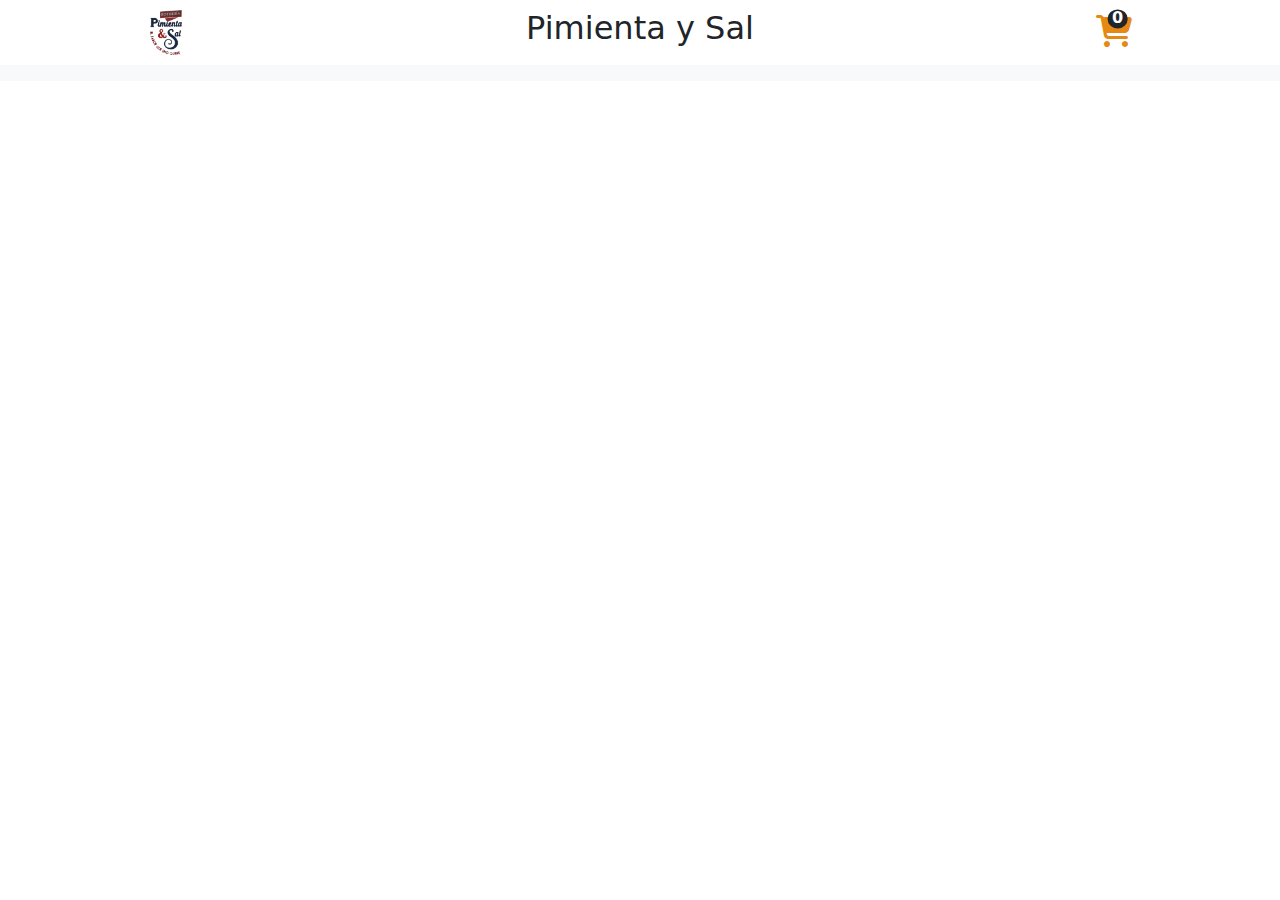
<file: index.html>
<!DOCTYPE html>
<html lang="es">
<head>
   <meta charset="UTF-8">
   <meta name="viewport" content="width=device-width, initial-scale=1.0">
   <link rel="stylesheet" href="https://cdnjs.cloudflare.com/ajax/libs/font-awesome/6.6.0/css/all.min.css">
   <link rel="stylesheet" href="./assets/bootstrap/bootstrap.min.css">
   <link rel="stylesheet" href="./css/app.css">
   <title>Pimienta y Sal</title>
</head>
<body>
   <header class="header-principal">
      <section class="header">
         <div class="header__logo">
            <img src="./img/logo.png" alt="logo de pimienta">
         </div>
         <div class="header__titulo">
            <h2 class="text-center">Pimienta y Sal</h2>
         </div>
         <div class="header__carrito text-center">
            <a href="./pages/carrito.html" class="btn position-relative" id="btn-carrito">
               <i class="fa-solid fa-cart-shopping"></i>
               <span class="position-absolute top-0 translate-middle badge rounded-circle bg-dark"
                  id="carrito-cantidad">0
                  <span class="visually-hidden">unread messages</span>
               </span>
            </a>
         </div>
      </section>

      <nav class="navbar navbar-expand-md bg-body-tertiary">
         <div class="container">
            <a class="navbar-brand m-auto d-md-none fw-bold" href="#">Pimienta y Sal</a>

            <button class="navbar-toggler" type="button" data-bs-toggle="collapse" data-bs-target="#navbarNav"
               aria-controls="navbarNav" aria-expanded="false" aria-label="Toggle navigation">
               <span class="navbar-toggler-icon"></span>
            </button>

            <div class="collapse navbar-collapse justify-content-center" id="navbarNav">

               <ul class="navbar-nav" id="navbar-contenedor">
                  <!-- Desde JS se agrega las categorias como checkbox -->
               </ul>
            </div>
         </div>
      </nav>
   </header>

   <main class="container main" id="main">
      <div class="row justify-content-center" id="row-productos">
         <!-- El contenido se inserta con JS -->
      </div>
   </main>

   <div class="toast-container position-fixed top-0 end-0 p-3">
      <div id="liveToast" class="toast" role="alert" aria-live="assertive" aria-atomic="true" data-bs-delay="800">
         <div class="toast-header">
            <!-- <img src="..." class="rounded me-2" alt="..."> -->
            <strong class="me-auto"></strong>
            <!-- <small>11 mins ago</small> -->
            <button type="button" class="btn-close" data-bs-dismiss="toast" aria-label="Close"></button>
         </div>
         <div class="toast-body bg-marron p-3">
            <strong id="toast-texto">Producto agregado...</strong>
         </div>
      </div>
   </div>

   <script src="./assets/bootstrap/bootstrap.bundle.min.js"></script>
   <script src="./js/global.js"></script>
   <script src="./js/app.js"></script>
</body>
</html>
</file>
<file: css/app.css>
/* Variables */
/* Clases Globles */
.text-marron {
  color: #9f5730;
}

.text-naranja {
  color: #e68814;
}

.bg-light2 {
  background-color: #eceff1;
}

.bg-naranja {
  background-color: #e68814;
}

.bg-marron {
  background-color: #9f5730;
  color: white;
}

.btn-comprar:hover {
  color: #cd5718;
  background-color: none;
  border-color: #9f5730;
}

.bg-gris {
  background-color: #d7d9d8;
}

/* --- H E A D E R --- */
.header {
  padding: 0.5rem;
  display: grid;
  grid-template-columns: 1fr 2fr 1fr;
  align-items: center;
}
.header__logo {
  margin: auto;
}
.header__logo img {
  width: 2rem;
}
.header__titulo {
  padding: 0;
  margin: 0;
}
.header__titulo h2 {
  display: none;
}
.header__carrito-cantidad {
  margin-left: 0.5rem;
  padding: 0.2rem 0.4rem 0.2rem 0.4rem;
  background: orangered;
  border-radius: 0.3rem;
  color: white;
  font-weight: bold;
  font-size: 0.8rem;
}
.header__carrito .fa-cart-shopping {
  font-size: 2rem;
  color: #e68814;
}
.header__carrito #carrito-cantidad {
  margin-left: -0.9rem;
  margin-top: 0.6rem;
  padding: 0.1rem 0.3rem;
  font-size: 1rem;
}

@media (width >= 768px) {
  .header__titulo h2 {
    display: block;
    font-size: 2rem;
  }
  /* .header */
}
/* --- N A V B A R   C A T E G O R I A S --- */
#navbar-contenedor {
  display: flex;
  flex-wrap: wrap;
  column-gap: 1.5rem;
  row-gap: 1.5rem;
}

/* CheckBox Categorias */
.form-check {
  display: flex;
  /* background-color: red; */
  flex-direction: row;
  align-items: center;
  gap: 0.5rem;
}

.form-check-input {
  padding: 0;
  margin: 0;
}

.form-check-input:checked {
  background-color: orangered;
  border-color: orangered;
}

.form-check-input:focus {
  border-color: rgb(249, 154, 119);
  outline: 0;
  box-shadow: 0 0 0 0.25rem rgb(255, 160, 125);
}

.form-check .form-check-input {
  float: left;
  margin-left: -2em;
}

.form-check-input {
  width: 1.8em;
  height: 1.8em;
}

#main {
  /* img */
}
#main .card {
  min-height: 100%;
}
#main .card-footer {
  display: flex;
}
#main .card-footer__precio {
  margin: auto;
  margin-left: 0;
  font-size: 1.5rem;
  font-weight: bold;
}
#main .card-footer__medida {
  display: block;
  margin: auto;
  border-radius: 0.2rem;
}
#main img.card-img-top {
  height: 18rem;
  object-fit: cover;
  object-position: center;
}

@media (width >= 768px) {
  #main {
    /* img */
  }
  #main .card-footer {
    flex-wrap: wrap;
    justify-content: center;
  }
  #main img.card-img-top {
    height: 12rem;
  }
}
.carrito__item {
  margin-top: 0.5rem;
  margin-bottom: 2.5rem;
  border-bottom: 0.05rem solid gainsboro;
}
.carrito__item .carrito__img {
  background-color: white;
  width: 100%;
}
.carrito__item .carrito__img img {
  display: block;
  height: 10rem;
  width: 16rem;
  object-fit: cover;
  object-position: center;
  margin: auto;
}
.carrito__item .carrito__body {
  flex: 1;
  display: flex;
  flex-direction: column;
}
.carrito__item .carrito__body .carrito__titulo {
  padding: 0.2rem;
  text-align: center;
  border-bottom: 0.05rem solid gainsboro;
}
.carrito__item .carrito__botones {
  height: 100%;
  padding: 0.2rem 0;
  display: grid;
  grid-template-columns: 1fr 1fr 1fr 0.5fr;
  justify-items: center;
  align-content: center;
}
.carrito__item .carrito__botones small {
  display: block;
  text-align: center;
  font-size: 0.8rem;
}
.carrito__item .carrito__cantidad span {
  font-weight: bold;
}
.carrito__item .carrito__precio {
  text-align: end;
}
.carrito__item .carrito__quitar {
  display: flex;
  justify-content: center;
  align-content: center;
}
.carrito__item .carrito__quitar .fa-solid {
  font-size: 1.2rem;
}

/* .carrito__item */
.col-botones {
  display: flex;
  flex-direction: row;
  justify-content: space-between;
}
.col-botones__derecha {
  background: greenyellow;
  border-top-right-radius: 0.3rem;
  border-bottom-right-radius: 0.3rem;
  display: flex;
  align-items: center;
}
.col-botones__derecha .btn {
  padding-right: 2rem;
  padding-left: 2rem;
}
.col-botones__total {
  padding: 0 1rem;
  text-align: center;
}
.col-botones__total span {
  font-weight: bold;
  font-size: 1.2rem;
}

/* MEDIAS */
@media (width >= 500px) {
  .carrito__item {
    display: flex;
  }
  .carrito__item .carrito__img {
    width: 8rem;
  }
  .carrito__item .carrito__img img {
    display: block;
    height: 100%;
  }
}
@media (width >= 992px) {
  .carrito__item {
    margin-bottom: 1rem;
  }
  .carrito__item .carrito__botones {
    column-gap: 0.6rem;
  }
  .carrito__item .carrito__img img {
    max-height: 5rem;
  }
  .carrito__item .carrito__body {
    flex-direction: row;
    align-items: center;
  }
  .carrito__item .carrito__body .carrito__titulo {
    flex: 1;
    border-bottom: none;
  }
  .carrito__item .carrito__precio {
    margin: 0 0.3rem;
  }
  .carrito__item .btn-sm {
    scale: 1.5;
  }
}
#btn-precios {
  --bs-btn-padding-y: 0.08rem;
  --bs-btn-padding-x: 0.25rem;
  --bs-btn-font-size: 0.75rem;
  margin-left: 1rem;
}

/*# sourceMappingURL=app.css.map */
</file>
